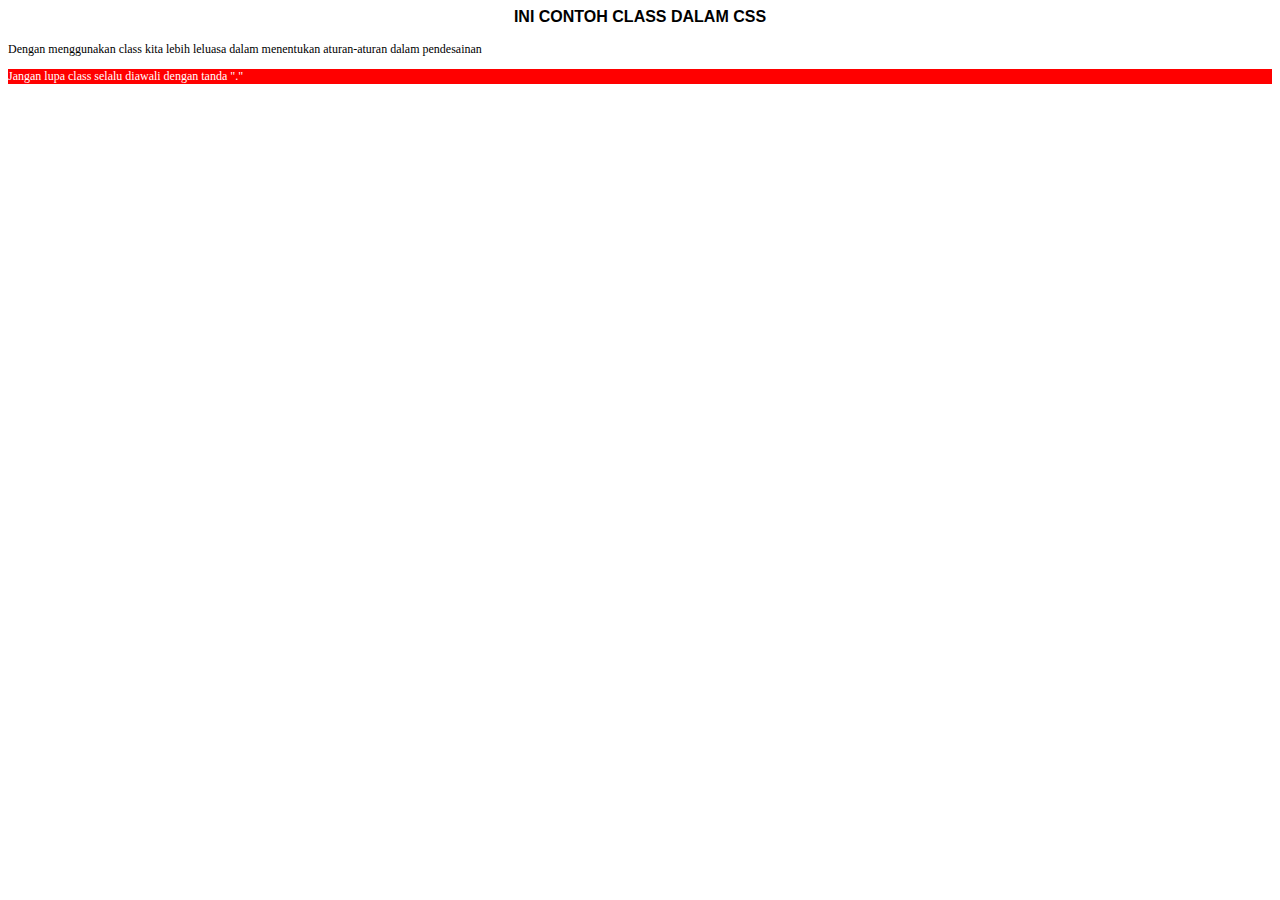
<file: class_1.html>
<html>
    <head>
        <title>Menerapkan CLASS dalam CSS</title>
            <style type="text/css">
                body{font-family: verdana; font-size: 12px}
                .judul{font-family: arial; font-size: 16px; font-weight: bold; text-align: center}
                .penting{color: white; background-color: red}
            </style>
    </head>
    <body>
        <p class="judul">INI CONTOH CLASS DALAM CSS</p>
        <p>Dengan menggunakan class kita lebih leluasa dalam menentukan aturan-aturan dalam pendesainan</p>
        <p class="penting">Jangan lupa class selalu diawali dengan tanda "."</p>
    </body>
</html>
</file>
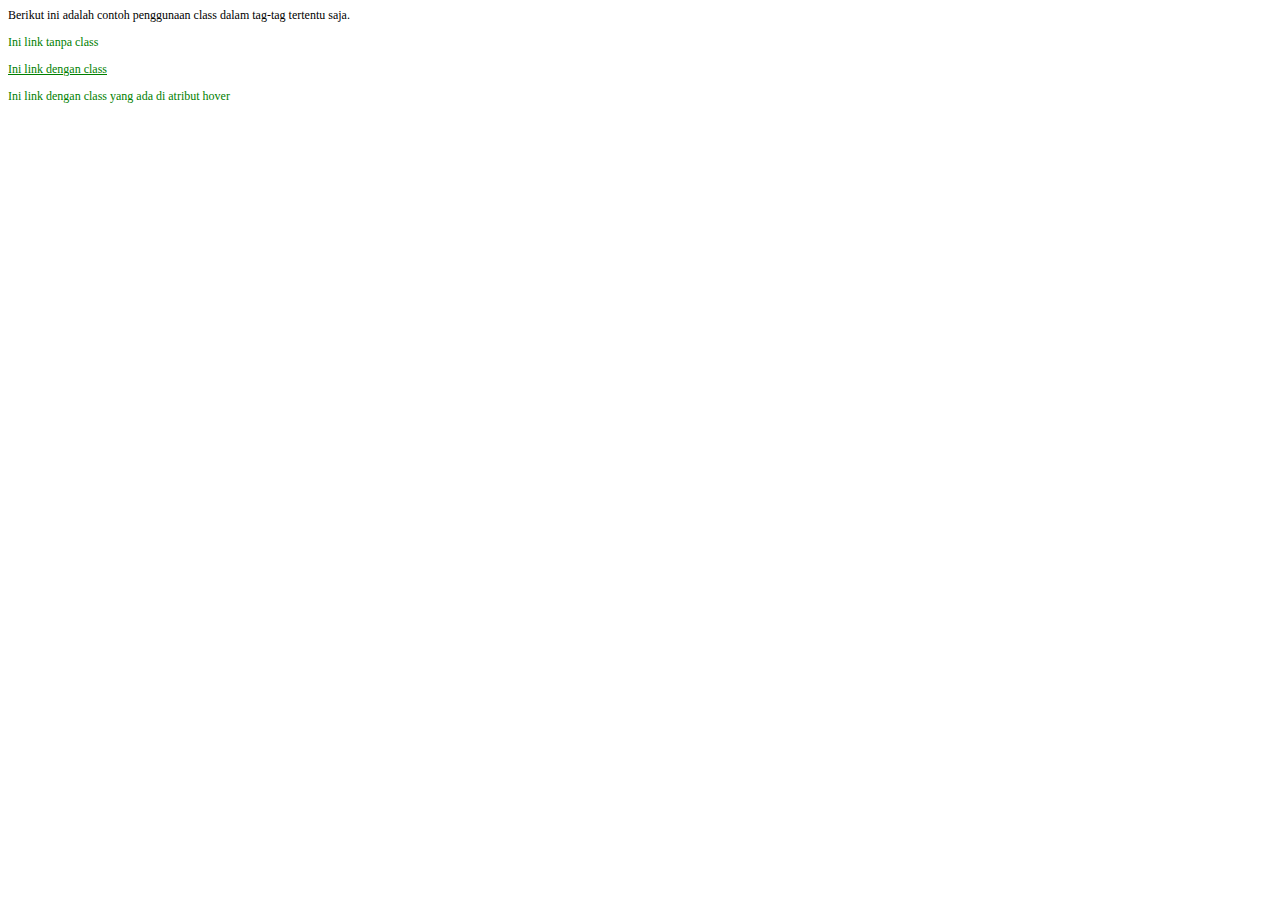
<file: class_2.html>
<html>
    <head>
        <title>CSS lebih jauh</title>
            <style type="text/css">
                body{font-family: verdana; font-size: 12px}
                a{color: green; text-decoration: none}
                a.bajul_ijo{color: green; text-decoration: underline}
                a:hover{color: white; background-color: green}
                a:hover.bonek{color: white; font-weight: bold; background-color: green}
            </style>
    </head>
    <body>
        <p>Berikut ini adalah contoh penggunaan class dalam tag-tag tertentu saja.</p>
        <p><a href="#">Ini link tanpa class</a></p>
        <p><a href="#" class="bajul_ijo">Ini link dengan class</a></p>
        <p><a href="#" class="bonek">Ini link dengan class yang ada di atribut hover</a></p> 
    </body>
</html>
</file>
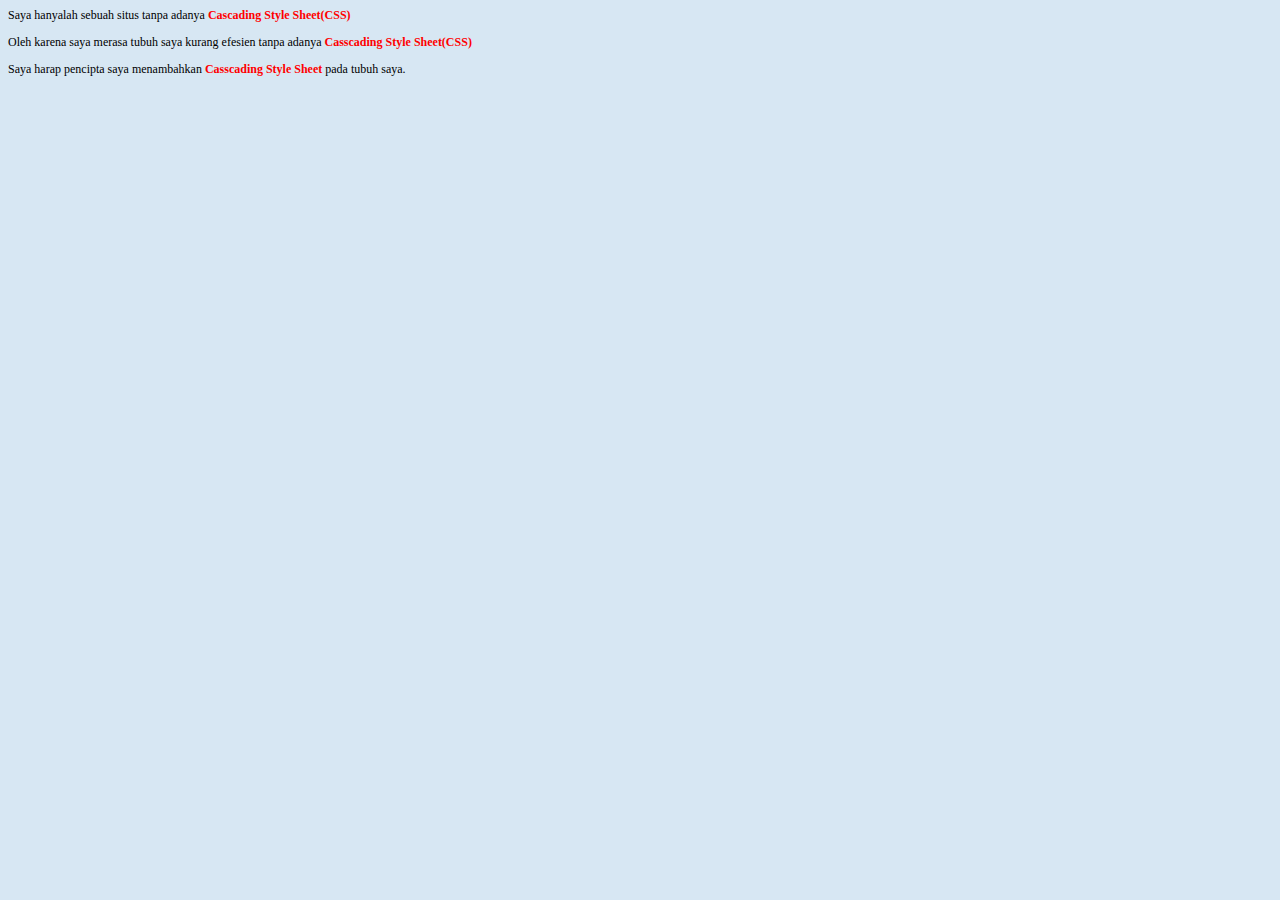
<file: css_1.html>
<html>
    <head>
        <title>Mode HTML dan CSS</title>
        <style type="text/css"> 
            body{background-color: #D7E7F3; font-family: verdana; font-size: 12px} 
            b{color: red}
        </style>
    </head>
    <body>
        <p>Saya hanyalah sebuah situs tanpa adanya <b>Cascading Style Sheet(CSS)</b>
        <p>Oleh karena saya merasa tubuh saya kurang efesien tanpa adanya <b>Casscading Style Sheet(CSS)</b></p>
        <p>Saya harap pencipta saya menambahkan <b>Casscading Style Sheet</b> pada tubuh saya.</p>
    </body>
</html> 

<!--NOTE : Setiap tag dari HTML seperti <b>,<i>,<u> dan sebagainya dapat digunakan dalam CSS.
    Didalam CSS tag-tag HTML disebut sebagai selector dan atribut didalamnya adalah declaration. 
    Declaration ditandai dengan tanda {...} (kurung kurawal).-->
<!--Berbeda dengan atribut dalam HTML yang isinya dihubungkan dengan tanda “=”. 
    Isi atribut dari CSS dihubungkan dengan tanda “:” (titik dua). 
    Sedangkan pembatas antara satu atribut dengan atribut yang lainnya adalah tanda “;” (titik koma)-->
<!--Atribut dari tag HTML dan CSS sedikit memiliki perbedaan. 
    Seperti atribut untuk jenis huruf jika di HTML namanya face pada CSS namanya family. 
    Jadi jangan keliru keliru untuk menuliskan atributnya. -->
</file>
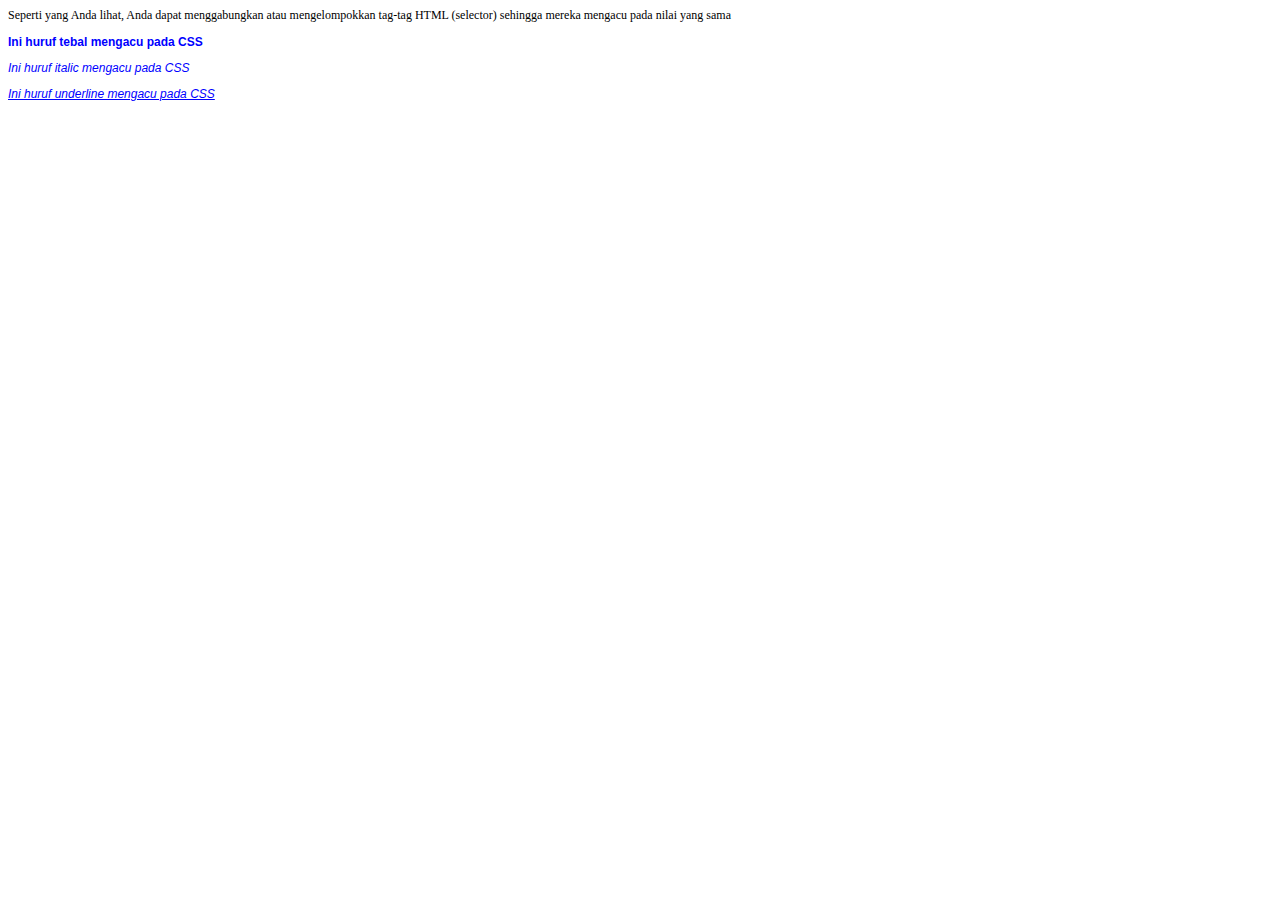
<file: css_2.html>
<!--Pada contoh kali ini kita akan coba membuat perpaduan antara B,U dan I. 
    Dimana ketiganya akan memiliki jenis huruf yang sama yaitu Arial dan warnanya biru. 
    Pada CSS kita diperbolehkan untuk menyatukan elemen lain yang isi atributnya sama dengan pemisah tanda “,” (koma). -->
<html> 
    <head>
        <title>Contoh CSS ke dua</title>
        <style type="text/css">
            body{font-family: verdana; font-size: 12px}
            b,i,u{color: blue; font-family: arial}
        </style>
    </head>
    <body>
        <p>Seperti yang Anda lihat, Anda dapat menggabungkan atau mengelompokkan tag-tag HTML (selector) sehingga mereka mengacu pada nilai yang sama</p>
        <p><b>Ini huruf tebal mengacu pada CSS</b></p>
        <p><i>Ini huruf italic mengacu pada CSS</b></p>
        <p><u>Ini huruf underline mengacu pada CSS</b></p>
    </body>
</html>
</file>
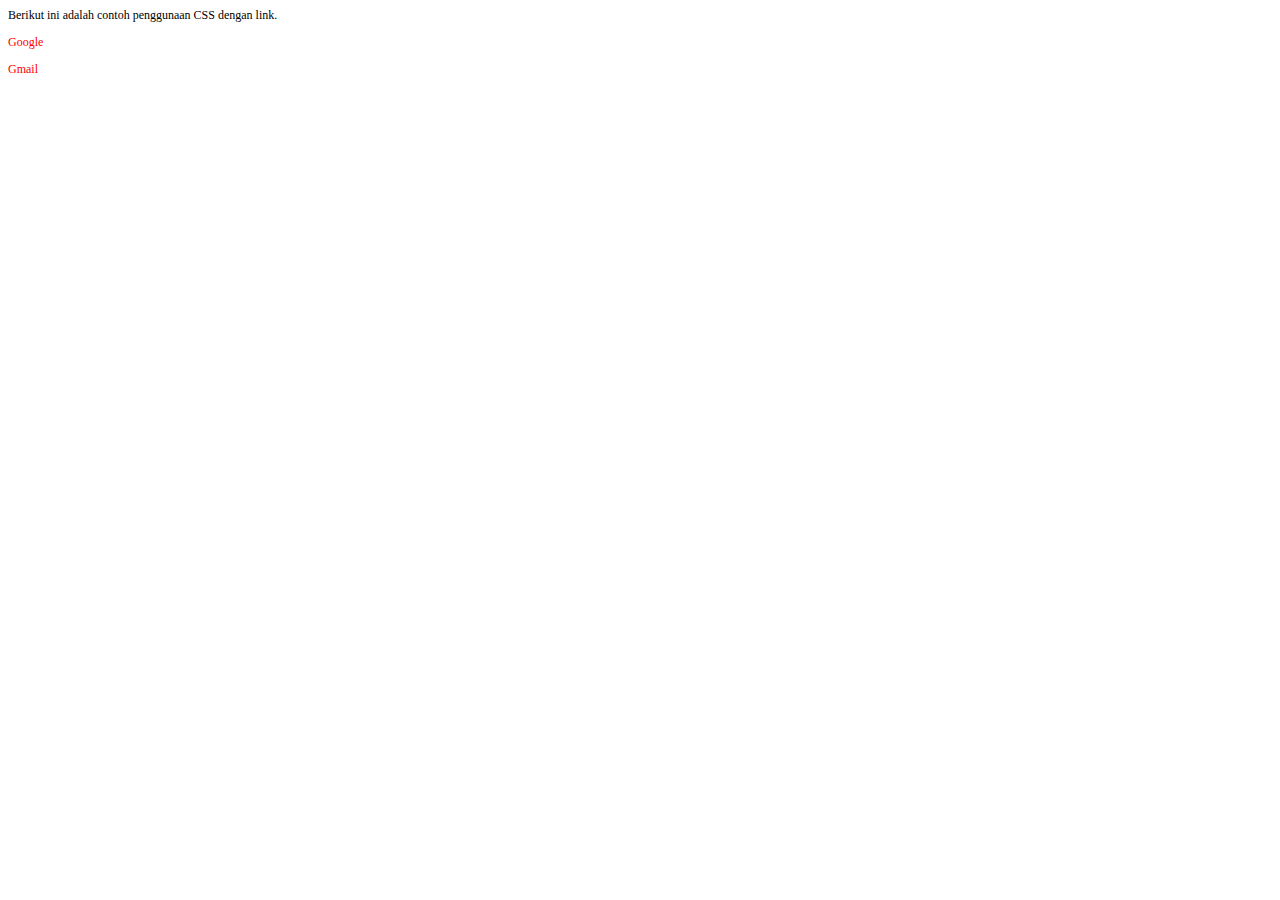
<file: css_3.html>
<html>
    <head>
        <title>Contoh CSS ke tiga</title>
            <style type="text/css">
                body{font-family: verdana; font-size: 12px}
                a{color: red; text-decoration: none}
                a:hover{color: green; background-color: yellow; font-weight: bolder}
            </style>
    </head>
    <body>
        <p>Berikut ini adalah contoh penggunaan CSS dengan link.</p>
        <p><a href="http://google.com">Google</a></p>
        <p><a href="http://gmail.com">Gmail</a></p>
    </body>
</html> 

<!--NOTE : Dari kode diatas tentu anda sudah bisa mengambil kesimpulan. 
    Tag <a> yang pada dasarnya (tanpa modifikasi CSS) berwarna biru dan memiliki garis bawah. 
    Setelah dimodfikasi dengan CSS berubah menjadi hijau dan berlatar kuning jika mouse digerakkan ke arahnya. -->
<!--Selain hover ada beberapa metode lainnya yaitu visited dan unknow. 
    Visited akan menampilkan warna yang ditentukan apabila link terebut sudah pernah diklik sebelumnya.
    Sedangkan unknow seperti katanya “unknow” maka akan merujuk pada link yang tidak diketahui metodenya.-->
</file>
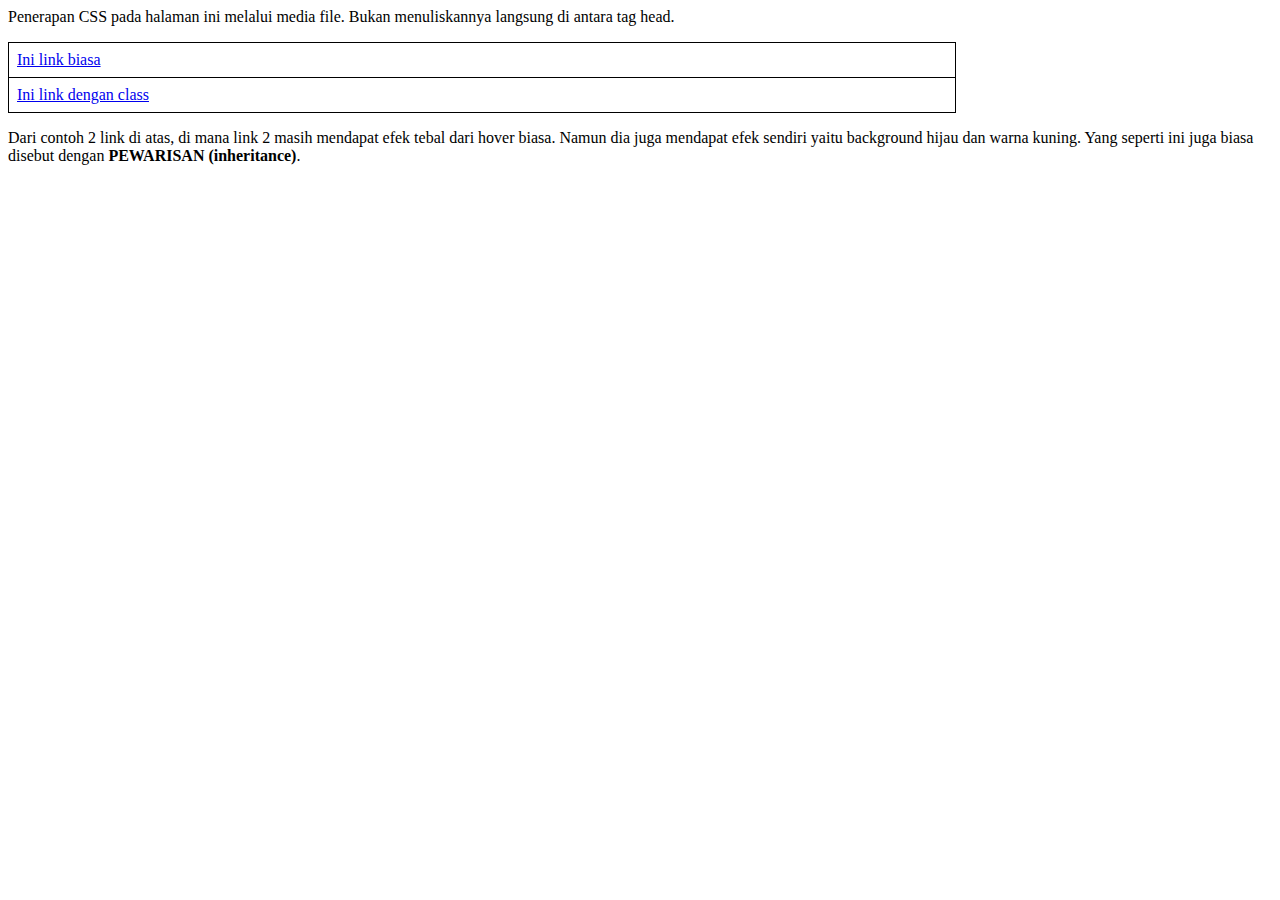
<file: css_file.html>
<html>
    <head>
        <title>Meload CSS dari File</title>
            <link rel="stylesheet" href="C:/HTML/Bab 5/my_css.css" type="text/css">
    </head>
    <body>
        <p>Penerapan CSS pada halaman ini melalui media file. Bukan menuliskannya langsung di antara tag head.</p>
        <p><table border="1" style="border-collapse: collapse" width="75%" cellpadding="8" bordercolor="black">
            <tr>
                <td><a href="#">Ini link biasa</a></td></tr>
            <tr>
                <td><a href="#" class="green">Ini link dengan class</a></td></tr>
        </table></p>
        <p> Dari contoh 2 link di atas, di mana link 2 masih mendapat efek tebal dari hover biasa. 
            Namun dia juga mendapat efek sendiri yaitu background hijau dan warna kuning. 
            Yang seperti ini juga biasa disebut dengan <b>PEWARISAN (inheritance)</b>.</p>
    </body>
</html>
</file>
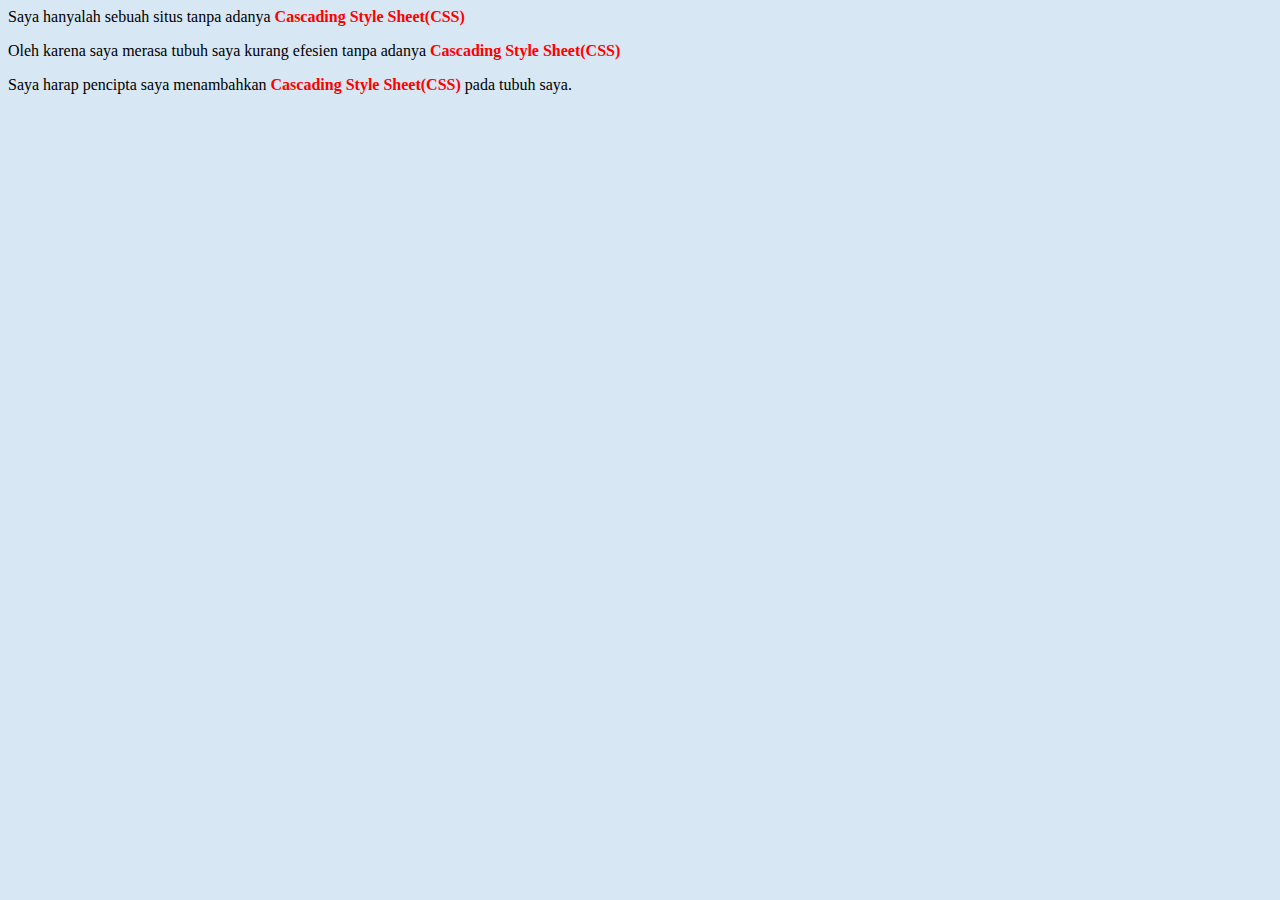
<file: html_1.html>
<html>
    <head>
        <title>Mode HTML saja</title>
    </head>
    <body bgcolor="#D7E7F3">
        <font face="verdana" size=”2”>
            <p>Saya hanyalah sebuah situs tanpa adanya <b><font color="red">Cascading Style Sheet(CSS)</font></b></p>
            <p>Oleh karena saya merasa tubuh saya kurang efesien tanpa adanya <b><font color="red">Cascading Style Sheet(CSS)</font></b></p>
            <p>Saya harap pencipta saya menambahkan <b><font color="red">Cascading Style Sheet(CSS)</font></b> pada tubuh saya.</p>
        </font>
    </body>
</html>
</file>
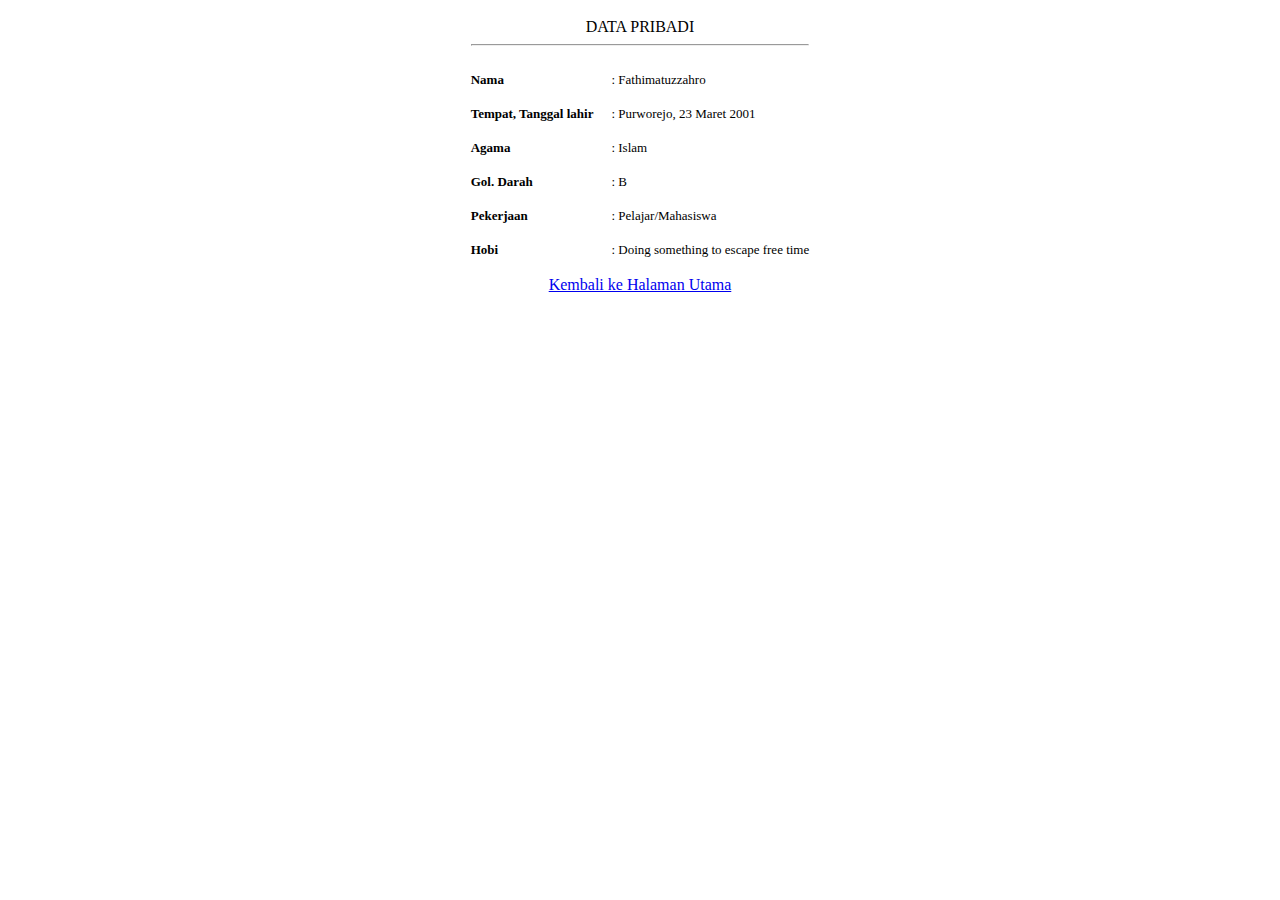
<file: profil.html>
<html>
    <head>
        <title>Profil Fathimatuzzahro</title>
            <link rel="stylesheet" href="C:/HTML/Bab 5/PH CSS/dj.css" type="text/css">
    </head>
    <body>
        <p align="center">
        <table border="0" cellpadding="8" bordercolor="black">
            <tr>
                <td colspan="2" align="center" class="judul">DATA PRIBADI<hr></td>
            </tr>
            <tr>
                <td align="left"><font size="2"><b>Nama</b></td>
                <td><font size="2">: Fathimatuzzahro</td>
            </tr>
                <td align="left"><font size="2"><b>Tempat, Tanggal lahir</b></td>
                <td><font size="2">: Purworejo, 23 Maret 2001</td>
            </tr>
                <td align="left"><font size="2"><b>Agama</b></td>
                <td><font size="2">: Islam</td>
            </tr>
            <tr>
                <td align="left"><font size="2"><b>Gol. Darah</b></td>
                <td><font size="2">: B</b></td>
            </tr>
            <tr>
                <td align="left"><font size="2"><b>Pekerjaan</b></td>
                <td><font size="2">: Pelajar/Mahasiswa</td>
            </tr>
            <tr>
                <td align="left"><font size="2"><b>Hobi</b></td>
                <td><font size="2">: Doing something to escape free time</td>
            </tr>
            <tr>
                <td colspan="2" align="center"><a href="index.html">Kembali ke Halaman Utama</a></td>
            </tr>
        </table>
    </body>
</html>
</file>
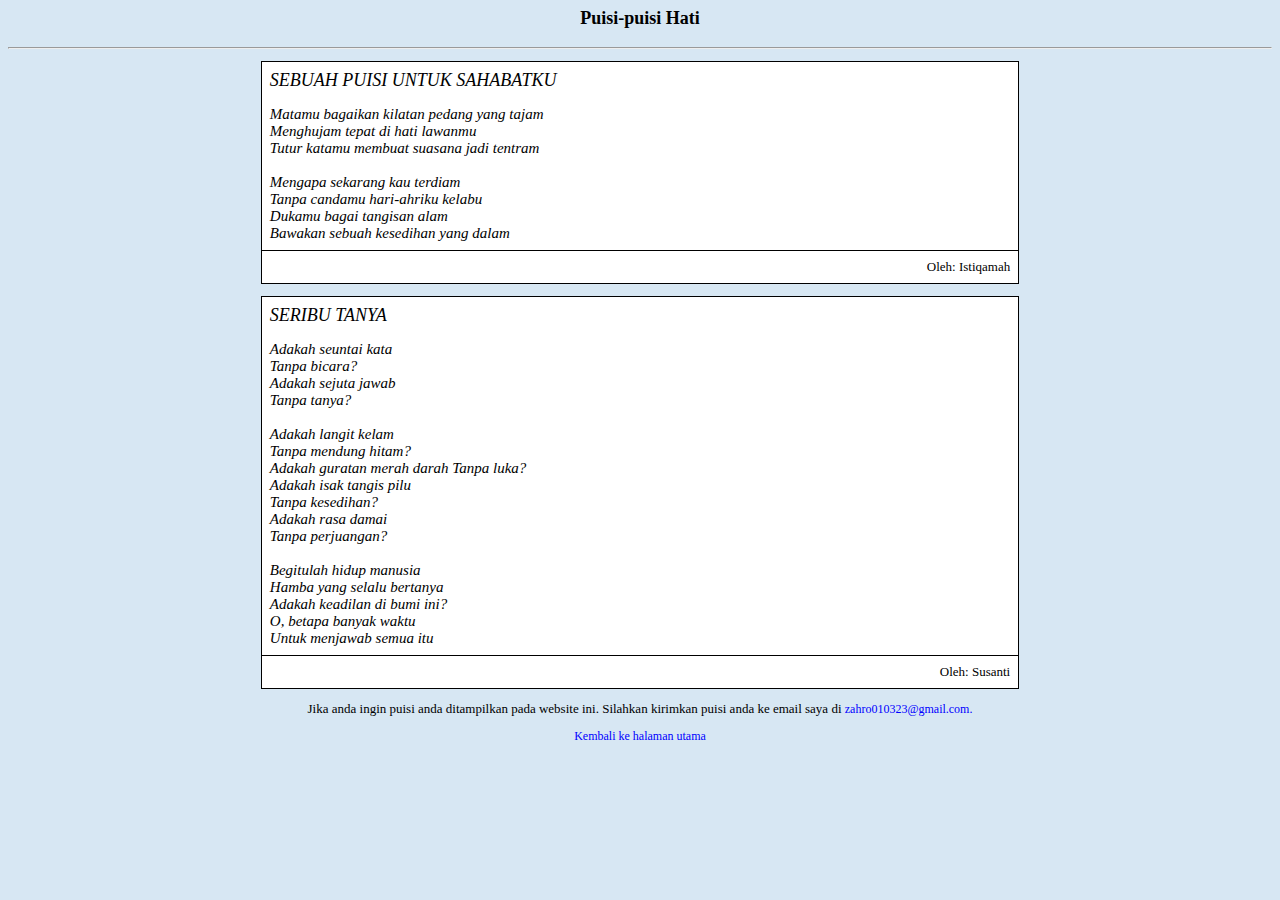
<file: puisi.html>
<html>
    <head>
        <title>Puisi Teman-teman</title>
            <link rel="stylesheet" href="dj.css" type="text/css">
    </head>
    <body>
        <p class="judul">Puisi-puisi Hati<hr></p>
        <center>
            <table border="1" style="border-collapse: collapse" bgcolor="white" bordercolor="black" width="60%" cellpadding="8">
                <tr>
                    <td>
                        <p class="puisi"><font size="+1">SEBUAH PUISI UNTUK SAHABATKU</font></p>
                            <p class="puisi">Matamu bagaikan kilatan pedang yang tajam<br>
                                Menghujam tepat di hati lawanmu<br>
                                Tutur katamu membuat suasana jadi tentram<br>
                            <br>
                                Mengapa sekarang kau terdiam<br>
                                Tanpa candamu hari-ahriku kelabu<br>
                                Dukamu bagai tangisan alam<br>
                                Bawakan sebuah kesedihan yang dalam</p>
                    </td>
                </tr>
                <tr>
                    <td align="right"><font size="2">Oleh: Istiqamah</font></td>
                </tr>
            </table>
        <p></p>
            <table border="1" style="border-collapse: collapse" bgcolor="white" bordercolor="black" width="60%" cellpadding="8">
                <tr>
                    <td>
                        <p class="puisi"><font size="+1">SERIBU TANYA</font></p>
                            <p class="puisi">Adakah seuntai kata<br>
                                Tanpa bicara?<br>
                                Adakah sejuta jawab<br>
                                Tanpa tanya?<br>
                            <br>
                                Adakah langit kelam<br>
                                Tanpa mendung hitam?<br>
                                Adakah guratan merah darah
                                Tanpa luka?<br>
                                Adakah isak tangis pilu<br>
                                Tanpa kesedihan?<br>
                                Adakah rasa damai<br>
                                Tanpa perjuangan?<br>
                            <br>
                                Begitulah hidup manusia<br>
                                Hamba yang selalu bertanya<br>
                                Adakah keadilan di bumi ini?<br>
                                O, betapa banyak waktu<br>
                                Untuk menjawab semua itu<br></p>
                    </td>
                </tr>
                <tr>
                    <td align="right"><font size="2">Oleh: Susanti</font></td>
                </tr>
            </table>
        <p><font size="2">Jika anda ingin puisi anda ditampilkan pada website ini.
            Silahkan kirimkan puisi anda ke email saya di <a href="mailto: zahro010323@gmail.com">zahro010323@gmail.com.</font></p>
        <p><a href="index.html">Kembali ke halaman utama</a></p>
    </body>
</html>
</file>
<file: dj.css>
body{font-family: verdana; font-size: 12px; background-color: #D7E7F3}
a{color: blue; text-decoration: none; font-family: verdana; font-size: 12px}
a:hover{text-decoration: underline; font-weight: bold; color: navy}
a:visited{color: navy}
td{font-family; verdana; font-size: 12px}
.puisi{font-family: Palatino LinoType; font-size: 15px; font-style: italic}
.foto{background-color: white}
.judul{font-size: 18px; font-weight: bold; text-align: center}

Note :  
Pertama, font utama dari halaman websitenya adalah Verdana dan ukurannya adalah 12 point/pixel. Oleh karena itu kita, meletakkan CSSnya pada tag body. 
Untuk linknya, warna linknya berubah menjadi biru tua(navy) dan memiliki garis bawah ketika user menggerakkan mouse ke link tersebut. Untuk link yang sudah pernah diklik akan warnanya menjadi navy.
Sedangkan untuk puisi, fontnya berjenis Palatino LinoType dan hurufnya miring. 
Karena tidak ingin repot, kita juga membuat class untuk kata-kata yang ingin dijadikan judul. Kita memberi ukuran 18px, tebal dan berada ditengah untuk class judul tersebut.
</file>
